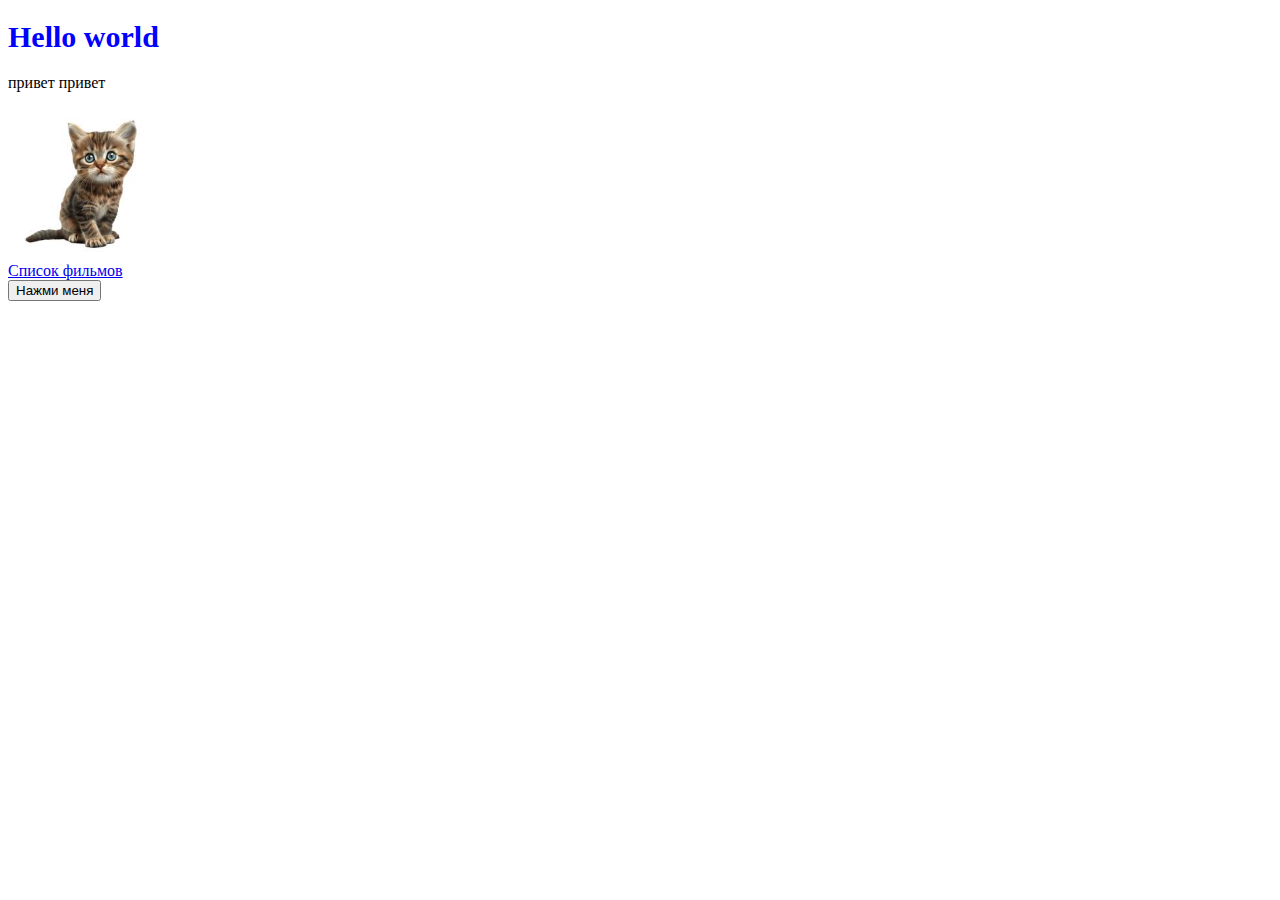
<file: index.html>
<!DOCTYPE html>
<html lang="en">
<head>
    <meta charset="UTF-8">
    <meta name="viewport" content="width=device-width, initial-scale=1.0">
    <title>Привет мама</title>
    <link rel="stylesheet" href="index.css">
</head>
<body>
    <h1>Hello world</h1>
    <p>привет привет</p>
    <img src="[data-uri]" 
    alt="не загрузилась" width="150">
<div>
  <a href="films.html">Список фильмов</a>

</div>
<div class="autput">
    
</div>
<button>Нажми меня</button>

<script src="index.js"></script>
</body>
</html>
</file>
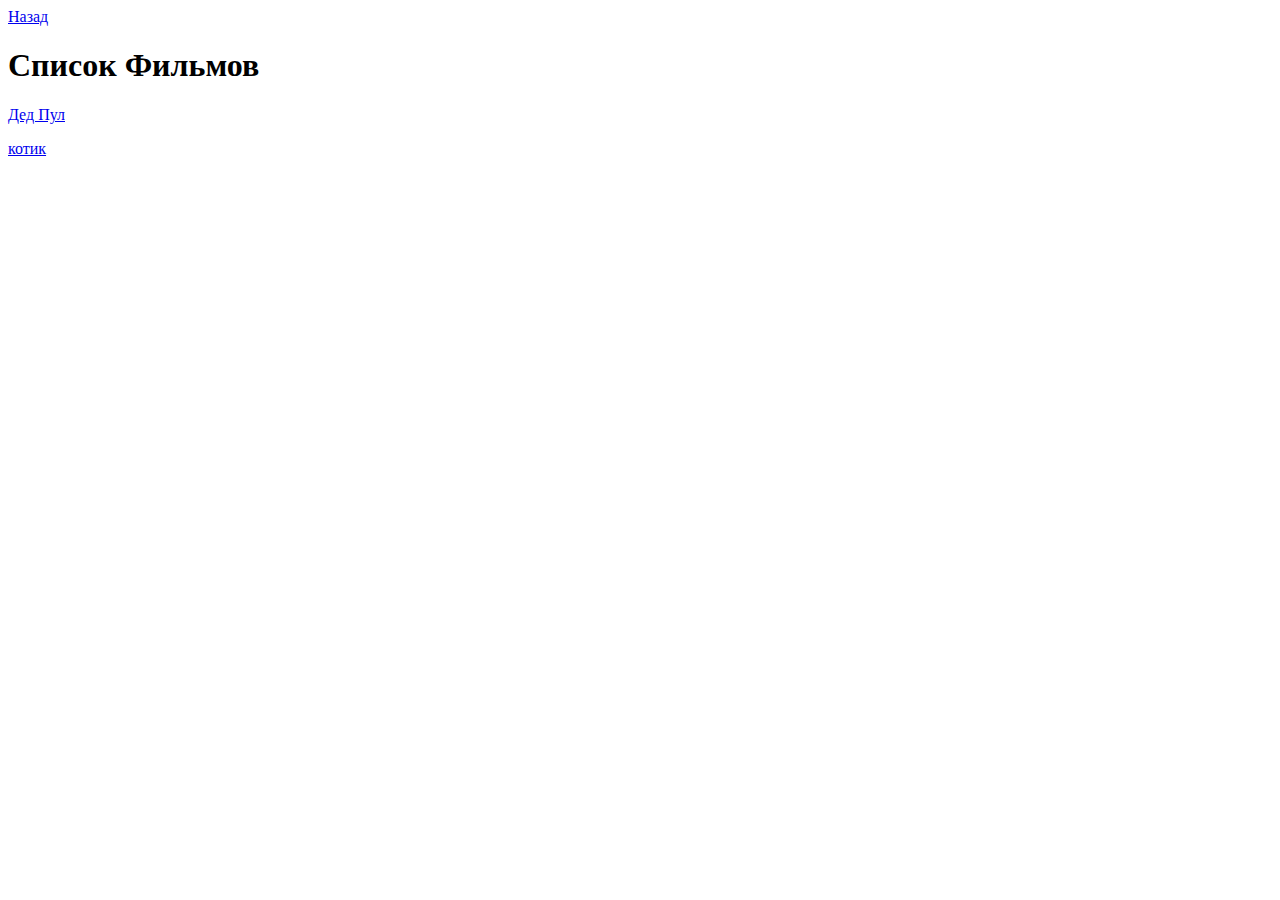
<file: films.html>
<!DOCTYPE html>
<html lang="en">
<head>
    <meta charset="UTF-8">
    <meta name="viewport" content="width=а, initial-scale=1.0">
    <title>Films</title>
</head>
<body>
    <a href="/">Назад</a>
    
    <h1>Список Фильмов</h1>
    <p>
   <a href="https://ru.wikipedia.org/wiki/%D0%94%D1%8D%D0%B4%D0%BF%D1%83%D0%BB">Дед Пул</a>
  </p>
   <p>
    <a href="https://shedevrum.ai/post/71f87a69328111eea5441282c0ba7723/?utm_referrer=https%3A%2F%2Fwww.google.com%2F">котик</a>
</p>
</body>
</html>
</file>
<file: index.css>
h1{
font-size: 30px;
color: blue;
}
</file>
